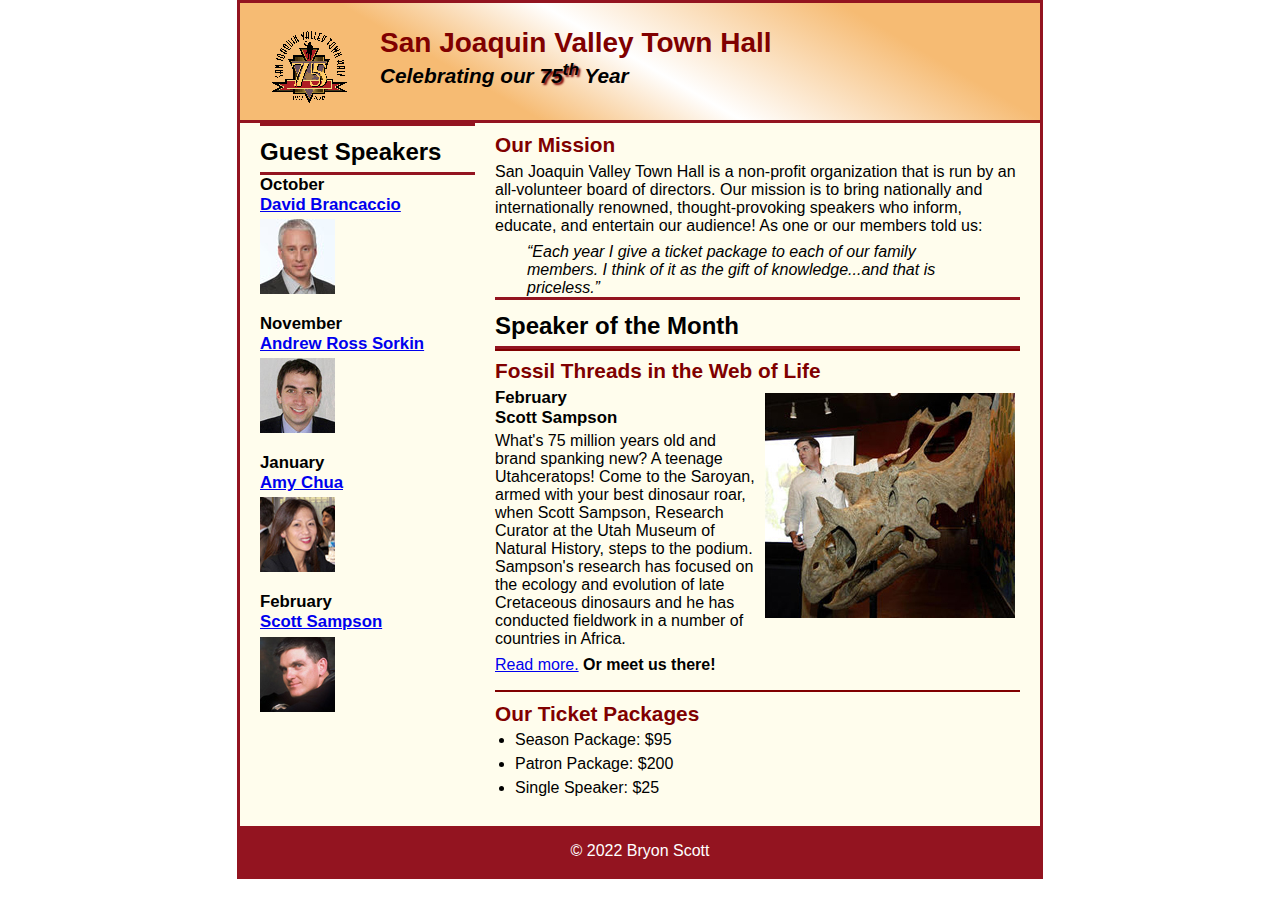
<file: index.html>
<!DOCTYPE html>
<html lang="en">

<head>
	<meta charset="utf-8">
	<title>San Joaquin Valley Town Hall</title>
	<link rel="shortcut icon" href="images/favicon.ico">
	<link rel="stylesheet" href="styles/c6_main.css">
</head>

<body>
	<header>
		<img src="images/town_hall_logo.gif" alt="Town Hall logo" height="80">
		<h2>San Joaquin Valley Town Hall</h2>
		<h3>Celebrating our <span class="shadow">75<sup>th</sup></span> Year</h3>
	</header>
	<main>
		<section>
			<h2>Our Mission</h2>
			<p>San Joaquin Valley Town Hall is a non-profit organization that is run by an 
				all-volunteer board of directors. Our mission is to bring nationally and 
				internationally renowned, thought-provoking speakers who inform, educate, 
				and entertain our audience! As one or our members told us:</p>
			<blockquote>&ldquo;Each year I give a ticket package to each of our family members. 
				I think of it as the gift of knowledge...and that is priceless.&rdquo;</blockquote>
			<h1>Speaker of the Month</h1>
			<article>
				<h2>Fossil Threads in the Web of Life</h2>
				<img src="images/sampson_dinosaur.jpg" alt="Scott Sampson with dinosaur">
				<h3>February<br>
				Scott Sampson</h3>
				<p>What's 75 million years old and brand spanking new? A teenage Utahceratops! 
				Come to the Saroyan, armed with your best dinosaur roar, when Scott Sampson, Research 
				Curator at the Utah Museum of Natural History, steps to the podium. Sampson's research 
				has focused on the ecology and evolution of late Cretaceous dinosaurs and he has conducted 
				fieldwork in a number of countries in Africa.</p>
				<p><a href="speakers/sampson.html">Read more.</a>&nbsp;<b>Or meet us there!</b></p>
			</article>

			<h2>Our Ticket Packages</h2>
			<ul>
				<li>Season Package: $95</li>
				<li>Patron Package: $200</li>
				<li>Single Speaker: $25</li>
			</ul>
		</section>

		<aside>
			<h1>Guest Speakers</h1>
			<h3>October<br><a href="speakers/brancaccio.html">David Brancaccio</a></h3>
			<img src="images/brancaccio75.jpg" alt="David Brancaccio photo">
			<h3>November<br><a href="speakers/sorkin.html">Andrew Ross Sorkin</a></h3>
			<img src="images/sorkin75.jpg" alt="Andrew Ross Sorkin photo">
			<h3>January<br><a href="speakers/chua.html">Amy Chua</a></h3>
			<img src="images/chua75.jpg" alt="Amy Chua photo">
			<h3>February<br><a href="speakers/sampson.html">Scott Sampson</a></h3>
			<img src="images/sampson75.jpg" alt="Scott Sampson photo">
		</aside>
	</main>
	<footer>
		<p>&copy; 2022 Bryon Scott</p>
	</footer>
</body>
</html>
</file>
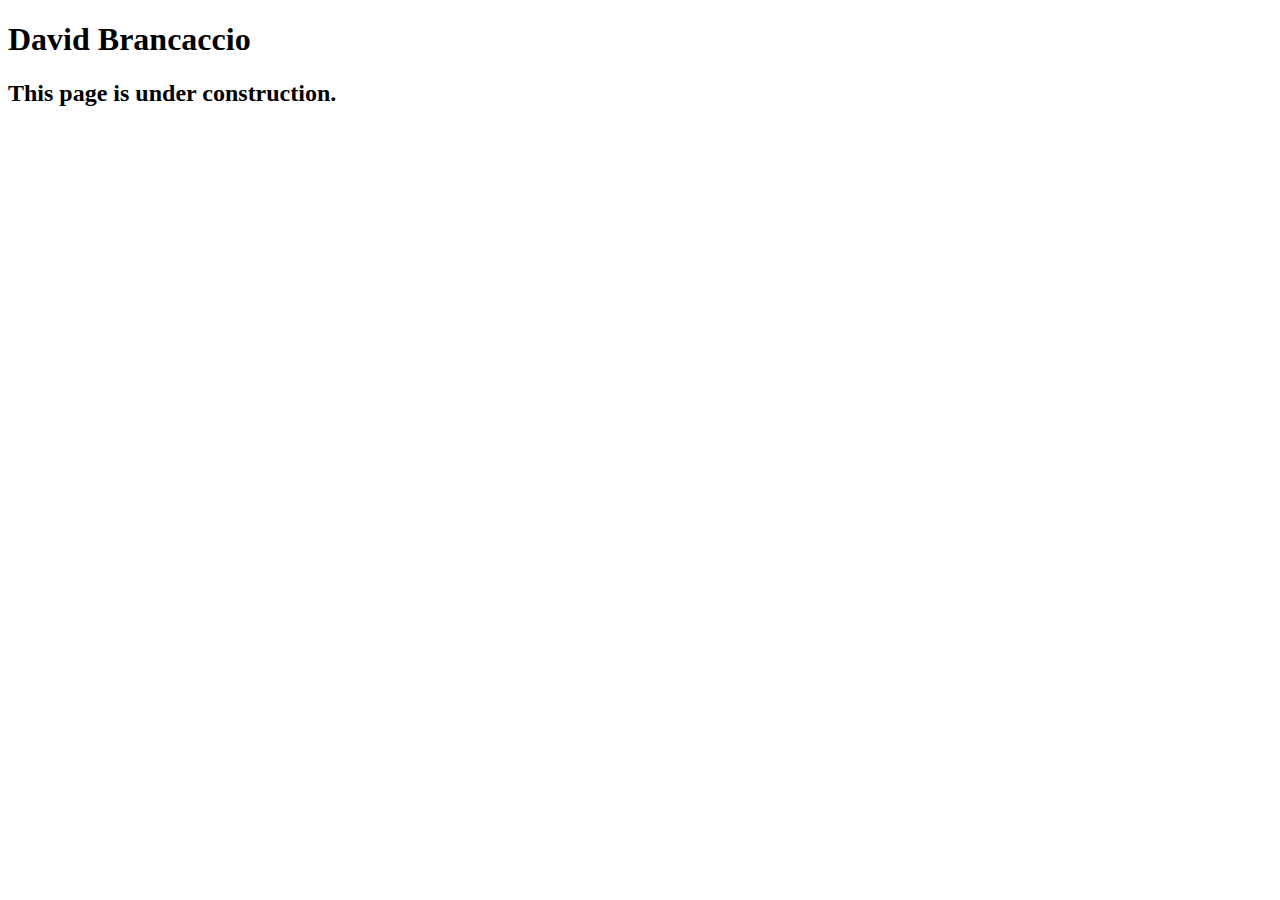
<file: speakers/brancaccio.html>
<!DOCTYPE html>
<html lang="en">

<head>
	<meta charset="utf-8">
	<title>San Joaquin Valley Town Hall</title>
	<link rel="shortcut icon" href="images/favicon.ico">
</head>

<body>
    <main>
	    <h1>David Brancaccio</h1>
	    <h2>This page is under construction.</h2>	        
    </main>
</body>

</html>
</file>
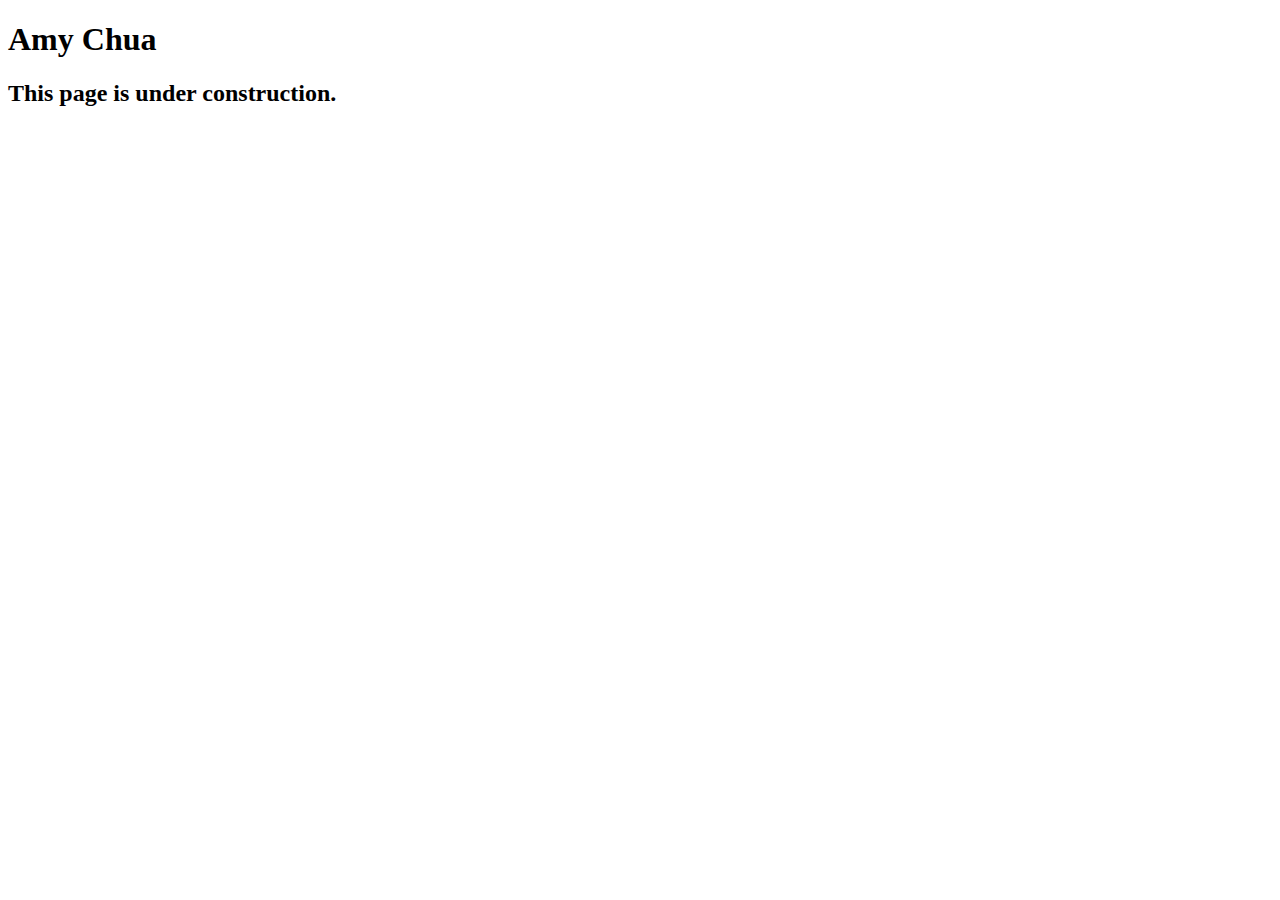
<file: speakers/chua.html>
<!DOCTYPE html>
<html lang="en">

<head>
	<meta charset="utf-8">
	<title>San Joaquin Valley Town Hall</title>
	<link rel="shortcut icon" href="images/favicon.ico">
</head>

<body>
	<main>
		<h1>Amy Chua</h1>
		<h2>This page is under construction.</h2>
	</main>
</body>

</html>
</file>
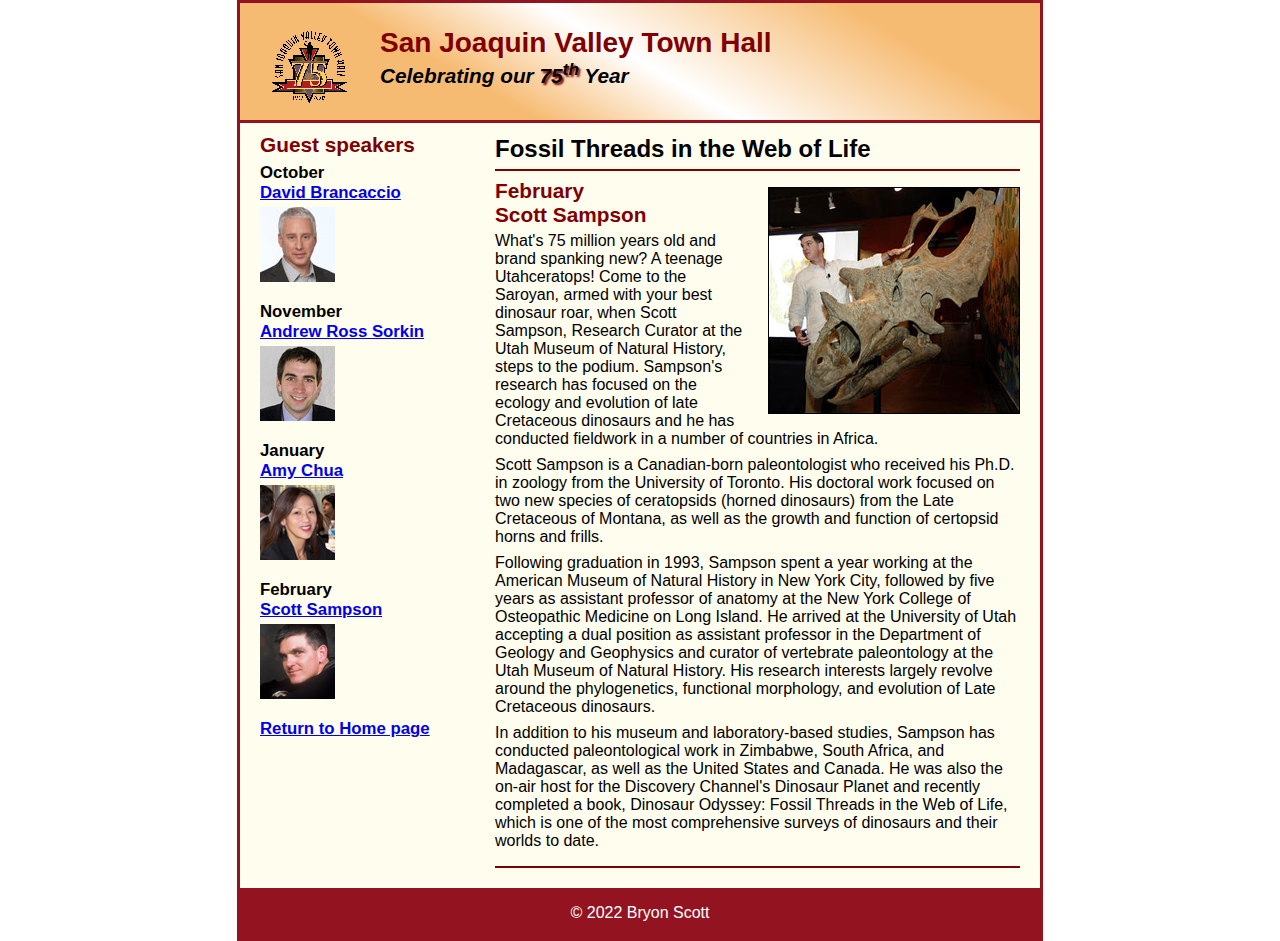
<file: speakers/sampson.html>
<!DOCTYPE html>
<html lang="en">

<head>
	<meta charset="utf-8">
	<title>San Joaquin Valley Town Hall</title>
	<link rel="shortcut icon" href="../images/favicon.ico">
	<link rel="stylesheet" href="../styles/c6_speaker.css">
</head>

<body>
	<header>
		<img src="../images/town_hall_logo.gif" alt="Town Hall logo" height="80">
		<h2>San Joaquin Valley Town Hall</h2>
		<h3>Celebrating our <span class="shadow">75<sup>th</sup></span> Year</h3>
	</header>
	<main>
		<section>
			<h1>Fossil Threads in the Web of Life</h1>
			<article>
				<img src="../images/sampson_dinosaur.jpg" alt="Scott Sampson with dinosaur">
				<h2>February<br>Scott Sampson</h2>
				<p>What's 75 million years old and brand spanking new? A teenage Utahceratops! Come to the 
				   Saroyan, armed with your best dinosaur roar, when Scott Sampson, Research Curator at the 
				   Utah Museum of Natural History, steps to the podium. Sampson's research has focused on the 
				   ecology and evolution of late Cretaceous dinosaurs and he has conducted fieldwork in a number 
				   of countries in Africa.</p>
				<p>Scott Sampson is a Canadian-born paleontologist who received his Ph.D. in zoology from the 
				   University of Toronto. His doctoral work focused on two new species of ceratopsids (horned 
				   dinosaurs) from the Late Cretaceous of Montana, as well as the growth and function of certopsid 
				   horns and frills.</p>
				<p>Following graduation in 1993, Sampson spent a year working at the American Museum of Natural 
				   History in New York City, followed by five years as assistant professor of anatomy at the New 
				   York College of Osteopathic Medicine on Long Island. He arrived at the University of Utah 
				   accepting a dual position as assistant professor in the Department of Geology and Geophysics 
				   and curator of vertebrate paleontology at the Utah Museum of Natural History. His research 
				   interests largely revolve around the phylogenetics, functional morphology, and evolution of 
				   Late Cretaceous dinosaurs.</p>
				<p>In addition to his museum and laboratory-based studies, Sampson has conducted paleontological 
				   work in Zimbabwe, South Africa, and Madagascar, as well as the United States and Canada. He was 
				   also the on-air host for the Discovery Channel's Dinosaur Planet and recently completed a book, 
				   Dinosaur Odyssey: Fossil Threads in the Web of Life, which is one of the most 
				   comprehensive surveys of dinosaurs and their worlds to date.</p>
			</article>
		</section>
		
		<aside>
			<h2>Guest speakers</h2>
			<h3>October<br><a href="../speakers/brancaccio.html">David Brancaccio</a></h3>
			<img src="../images/brancaccio75.jpg" alt="David Brancaccio photo">
			<h3>November<br><a href="../speakers/sorkin.html">Andrew Ross Sorkin</a></h3>
			<img src="../images/sorkin75.jpg" alt="Andrew Ross Sorkin photo">
			<h3>January<br><a href="../speakers/chua.html">Amy Chua</a></h3>
			<img src="../images/chua75.jpg" alt="Amy Chua photo">
			<h3>February<br><a href="../speakers/sampson.html">Scott Sampson</a></h3>
			<img src="../images/sampson75.jpg" alt="Scott Sampson photo">
			<h3><a href="../index.html">Return to Home page</a></h3>
		</aside>
	</main>
	<footer>
		<p>&copy; 2022 Bryon Scott</p>
	</footer>
</body>
</html>
</file>
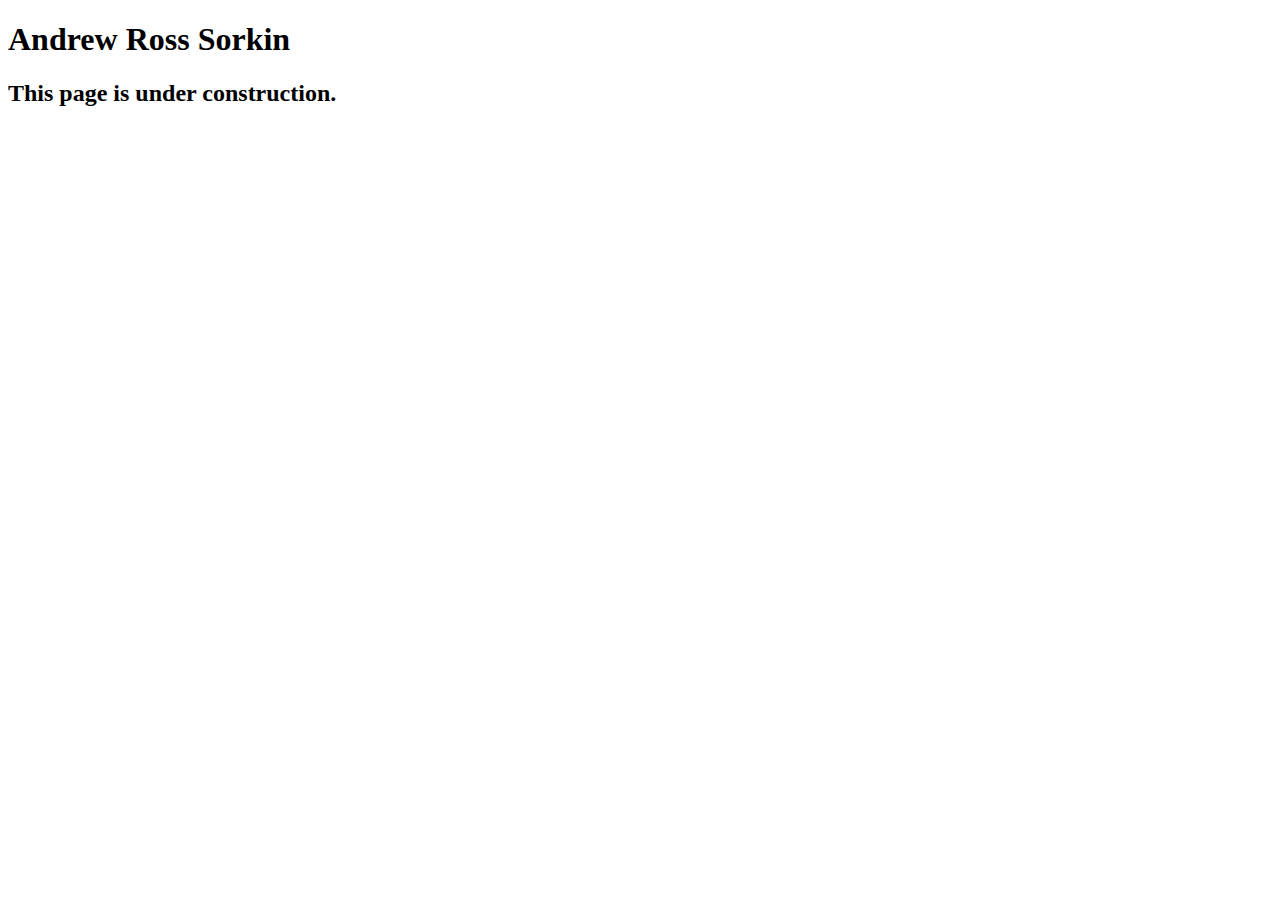
<file: speakers/sorkin.html>
<!DOCTYPE html>
<html lang="en">

<head>
	<meta charset="utf-8">
	<title>San Joaquin Valley Town Hall</title>
	<link rel="shortcut icon" href="images/favicon.ico">
</head>

<body>
	<main>
		<h1>Andrew Ross Sorkin</h1>
		<h2>This page is under construction.</h2>
	</main>
</body>

</html>
</file>
<file: styles/c6_main.css>
/* the styles for the elements */
* {
	margin: 0;
	padding: 0;
}
html {
	background-color: white;
}
body {
	font-family: Arial, Helvetica, sans-serif;
    font-size: 100%;
    width: 800px;
    margin: 0 auto;
    border: 3px solid #931420;
    background-color: #fffded;
}
a:focus, a:hover {
	font-style: italic;
}
/* the styles for the header */
header {
	padding: 1.5em 0 2em 0;
	border-bottom: 3px solid #931420;
	background-image: -moz-linear-gradient(
	    30deg, #f6bb73 0%, #f6bb73 30%, white 50%, #f6bb73 80%, #f6bb73 100%);
	background-image: -webkit-linear-gradient(
	    30deg, #f6bb73 0%, #f6bb73 30%, white 50%, #f6bb73 80%, #f6bb73 100%);
	background-image: -o-linear-gradient(
	    30deg, #f6bb73 0%, #f6bb73 30%, white 50%, #f6bb73 80%, #f6bb73 100%);
	background-image: linear-gradient(
	    30deg, #f6bb73 0%, #f6bb73 30%, white 50%, #f6bb73 80%, #f6bb73 100%);
}
header h2 {
	font-size: 175%;
	color: #800000;
}
header h3 {
	font-size: 130%;
	font-style: italic;
}
header img {
	float: left;
	padding: 0 30px;
}
.shadow {
	text-shadow: 2px 2px 2px #800000;
}
/* the styles for the main content */
main {
	clear: left;
}
main {
}
main h1 {
	font-size: 150%;
	padding-top: .5em;
	padding-bottom: 0.25em;
    border-top: 3px solid #931420;
    border-bottom: 3px solid #931420;
}
main h2 {
	color: #800000;
	font-size: 130%;
	padding: .5em 0 .25em 0;
}
main h3 {
	font-size: 105%;
	padding-bottom: .25em;
}
main img {
	padding-bottom: 1em;
}
main p {
	padding-bottom: .5em;
}
main blockquote {
	padding: 0 2em;
	font-style: italic;
}
main ul {
	padding: 0 0 .25em 1.25em;
}
main li {
	padding-bottom: .35em;
}

/* the styles for the article */
article {
	padding-top: 0.5em;
	padding-bottom:0.5em;
	border-top: 2px solid #800000;
	border-bottom: 2px solid #800000;
}
article h2 {
	padding-top: 0;
}
article h3 {
	font-size: 105%;
	padding-bottom: .25em;
}

article img {
	float:right;
	margin: 5px;
	border solid 1px #000;
}


section {
	width:525px;
	float:right;
	padding-right:20px;
	padding-left:20px;
	padding-bottom:20px;
}

/* the styles for the aside */

aside {
	width:215px;
	float: right;
	padding-left: 20px;
	padding-bottom:20px;
}

aside h3 {
	font-size: 105%;
	padding-bottom: .25em;
}
aside img {
	padding-bottom: 1em;
}

/* the styles for the footer */
footer {
	background-color: #931420;
	clear:right;
}
footer p {
	text-align: center;
	color: white;
	padding: 1em 0;
}
</file>
<file: styles/c6_speaker.css>
/* the styles for the elements */
* {
	margin: 0;
	padding: 0;
}
html {
	background-color: white;
}
body {
	font-family: Arial, Helvetica, sans-serif;
    font-size: 100%;
    width: 800px;
    margin: 0 auto;
    border: 3px solid #931420;
    background-color: #fffded;
}
a:focus, a:hover {
	font-style: italic;
}
/* the styles for the header */
header {
	padding: 1.5em 0 2em 0;
	border-bottom: 3px solid #931420;
		background-image: -moz-linear-gradient(
	    30deg, #f6bb73 0%, #f6bb73 30%, white 50%, #f6bb73 80%, #f6bb73 100%);
	background-image: -webkit-linear-gradient(
	    30deg, #f6bb73 0%, #f6bb73 30%, white 50%, #f6bb73 80%, #f6bb73 100%);
	background-image: -o-linear-gradient(
	    30deg, #f6bb73 0%, #f6bb73 30%, white 50%, #f6bb73 80%, #f6bb73 100%);
	background-image: linear-gradient(
	    30deg, #f6bb73 0%, #f6bb73 30%, white 50%, #f6bb73 80%, #f6bb73 100%);
}
header h2 {
	font-size: 175%;
	color: #800000;
}
header h3 {
	font-size: 130%;
	font-style: italic;
}
header img {
	float: left;
	padding: 0 30px;
}
.shadow {
	text-shadow: 2px 2px 2px #800000;
}
/* the styles for the section */
section {
	width: 525px;
	float: right;
	padding: 0 20px 20px 20px;
}
section h1 {
	font-size: 150%;
	padding: .5em 0 .25em 0;
	margin: 0;
}
section h2 {
	color: #800000;
	font-size: 130%;
	padding: .5em 0 .25em 0;
}
section p {
	padding-bottom: .5em;
}
section blockquote {
	padding: 0 2em;
	font-style: italic;
}
section ul {
	padding: 0 0 .25em 1.25em;
}
section li {
	padding-bottom: .35em;
}

/* the styles for the article */
article {
	padding: .5em 0;
	border-top: 2px solid #800000;
	border-bottom: 2px solid #800000;
}
article h2 {
	padding-top: 0;
}
article h3 {
	font-size: 105%;
	padding-bottom: .25em;
}
article img {
	float: right;
	margin: .5em 0 1em 1em;
	border: 1px solid black;
}

/* the styles for the aside */
aside {
	width: 215px;
	float: right;
	padding: 0 0 20px 20px;
}
aside h2 {
	color: #800000;
	font-size: 130%;
	padding: .5em 0 .25em 0;
}
aside h3 {
	font-size: 105%;
	padding-bottom: .25em;
}
aside img {
	padding-bottom: 1em;
}

/* the styles for the footer */
footer {
	background-color: #931420;
	clear: both;

}
footer p {
	text-align: center;
	color: white;
	padding: 1em 0;
}
</file>
